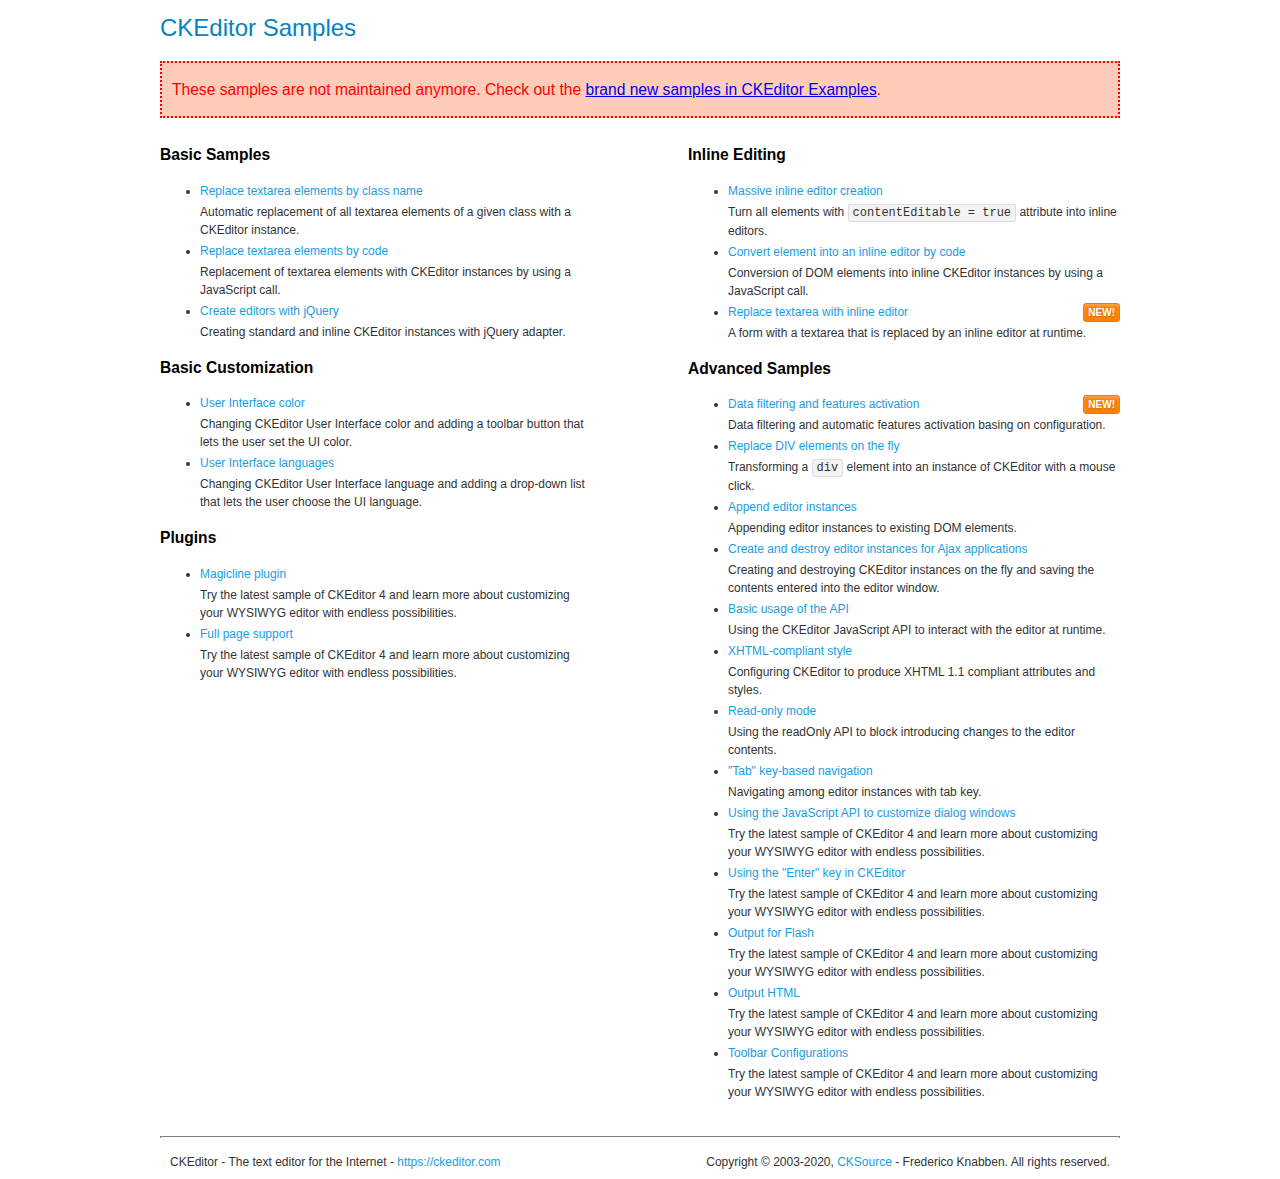
<file: admin/resources/ckeditor/samples/old/index.html>
<!DOCTYPE html>
<!--
Copyright (c) 2003-2020, CKSource - Frederico Knabben. All rights reserved.
For licensing, see LICENSE.md or https://ckeditor.com/legal/ckeditor-oss-license
-->
<html lang="en">
<head>
	<meta charset="utf-8">
	<title>CKEditor Samples</title>
	<link rel="stylesheet" href="sample.css">
	<meta name="description" content="Try the latest sample of CKEditor 4 and learn more about customizing your WYSIWYG editor with endless possibilities.">
</head>
<body>
	<h1 class="samples">
		CKEditor Samples
	</h1>
	<div class="warning deprecated">
		These samples are not maintained anymore. Check out the <a href="https://ckeditor.com/docs/ckeditor4/latest/examples/index.html">brand new samples in CKEditor Examples</a>.
	</div>
	<div class="twoColumns">
		<div class="twoColumnsLeft">
			<h2 class="samples">
				Basic Samples
			</h2>
			<dl class="samples">
				<dt><a class="samples" href="replacebyclass.html">Replace textarea elements by class name</a></dt>
				<dd>Automatic replacement of all textarea elements of a given class with a CKEditor instance.</dd>

				<dt><a class="samples" href="replacebycode.html">Replace textarea elements by code</a></dt>
				<dd>Replacement of textarea elements with CKEditor instances by using a JavaScript call.</dd>

				<dt><a class="samples" href="jquery.html">Create editors with jQuery</a></dt>
				<dd>Creating standard and inline CKEditor instances with jQuery adapter.</dd>
			</dl>

			<h2 class="samples">
				Basic Customization
			</h2>
			<dl class="samples">
				<dt><a class="samples" href="uicolor.html">User Interface color</a></dt>
				<dd>Changing CKEditor User Interface color and adding a toolbar button that lets the user set the UI color.</dd>

				<dt><a class="samples" href="uilanguages.html">User Interface languages</a></dt>
				<dd>Changing CKEditor User Interface language and adding a drop-down list that lets the user choose the UI language.</dd>
			</dl>


			<h2 class="samples">Plugins</h2>
<dl class="samples">
<dt><a class="samples" href="magicline/magicline.html">Magicline plugin</a></dt>
<dd>Try the latest sample of CKEditor 4 and learn more about customizing your WYSIWYG editor with endless possibilities.</dd>

<dt><a class="samples" href="wysiwygarea/fullpage.html">Full page support</a></dt>
<dd>Try the latest sample of CKEditor 4 and learn more about customizing your WYSIWYG editor with endless possibilities.</dd>
</dl>
		</div>
		<div class="twoColumnsRight">
			<h2 class="samples">
				Inline Editing
			</h2>
			<dl class="samples">
				<dt><a class="samples" href="inlineall.html">Massive inline editor creation</a></dt>
				<dd>Turn all elements with <code>contentEditable = true</code> attribute into inline editors.</dd>

				<dt><a class="samples" href="inlinebycode.html">Convert element into an inline editor by code</a></dt>
				<dd>Conversion of DOM elements into inline CKEditor instances by using a JavaScript call.</dd>

				<dt><a class="samples" href="inlinetextarea.html">Replace textarea with inline editor</a> <span class="new">New!</span></dt>
				<dd>A form with a textarea that is replaced by an inline editor at runtime.</dd>

				
			</dl>

			<h2 class="samples">
				Advanced Samples
			</h2>
			<dl class="samples">
				<dt><a class="samples" href="datafiltering.html">Data filtering and features activation</a> <span class="new">New!</span></dt>
				<dd>Data filtering and automatic features activation basing on configuration.</dd>

				<dt><a class="samples" href="divreplace.html">Replace DIV elements on the fly</a></dt>
				<dd>Transforming a <code>div</code> element into an instance of CKEditor with a mouse click.</dd>

				<dt><a class="samples" href="appendto.html">Append editor instances</a></dt>
				<dd>Appending editor instances to existing DOM elements.</dd>

				<dt><a class="samples" href="ajax.html">Create and destroy editor instances for Ajax applications</a></dt>
				<dd>Creating and destroying CKEditor instances on the fly and saving the contents entered into the editor window.</dd>

				<dt><a class="samples" href="api.html">Basic usage of the API</a></dt>
				<dd>Using the CKEditor JavaScript API to interact with the editor at runtime.</dd>

				<dt><a class="samples" href="xhtmlstyle.html">XHTML-compliant style</a></dt>
				<dd>Configuring CKEditor to produce XHTML 1.1 compliant attributes and styles.</dd>

				<dt><a class="samples" href="readonly.html">Read-only mode</a></dt>
				<dd>Using the readOnly API to block introducing changes to the editor contents.</dd>

				<dt><a class="samples" href="tabindex.html">"Tab" key-based navigation</a></dt>
				<dd>Navigating among editor instances with tab key.</dd>


				
<dt><a class="samples" href="dialog/dialog.html">Using the JavaScript API to customize dialog windows</a></dt>
<dd>Try the latest sample of CKEditor 4 and learn more about customizing your WYSIWYG editor with endless possibilities.</dd>

<dt><a class="samples" href="enterkey/enterkey.html">Using the &quot;Enter&quot; key in CKEditor</a></dt>
<dd>Try the latest sample of CKEditor 4 and learn more about customizing your WYSIWYG editor with endless possibilities.</dd>

<dt><a class="samples" href="htmlwriter/outputforflash.html">Output for Flash</a></dt>
<dd>Try the latest sample of CKEditor 4 and learn more about customizing your WYSIWYG editor with endless possibilities.</dd>

<dt><a class="samples" href="htmlwriter/outputhtml.html">Output HTML</a></dt>
<dd>Try the latest sample of CKEditor 4 and learn more about customizing your WYSIWYG editor with endless possibilities.</dd>

<dt><a class="samples" href="toolbar/toolbar.html">Toolbar Configurations</a></dt>
<dd>Try the latest sample of CKEditor 4 and learn more about customizing your WYSIWYG editor with endless possibilities.</dd>

			</dl>
		</div>
	</div>
	<div id="footer">
		<hr>
		<p>
			CKEditor - The text editor for the Internet - <a class="samples" href="https://ckeditor.com/">https://ckeditor.com</a>
		</p>
		<p id="copy">
			Copyright &copy; 2003-2020, <a class="samples" href="https://cksource.com/">CKSource</a> - Frederico Knabben. All rights reserved.
		</p>
	</div>
</body>
</html>
</file>
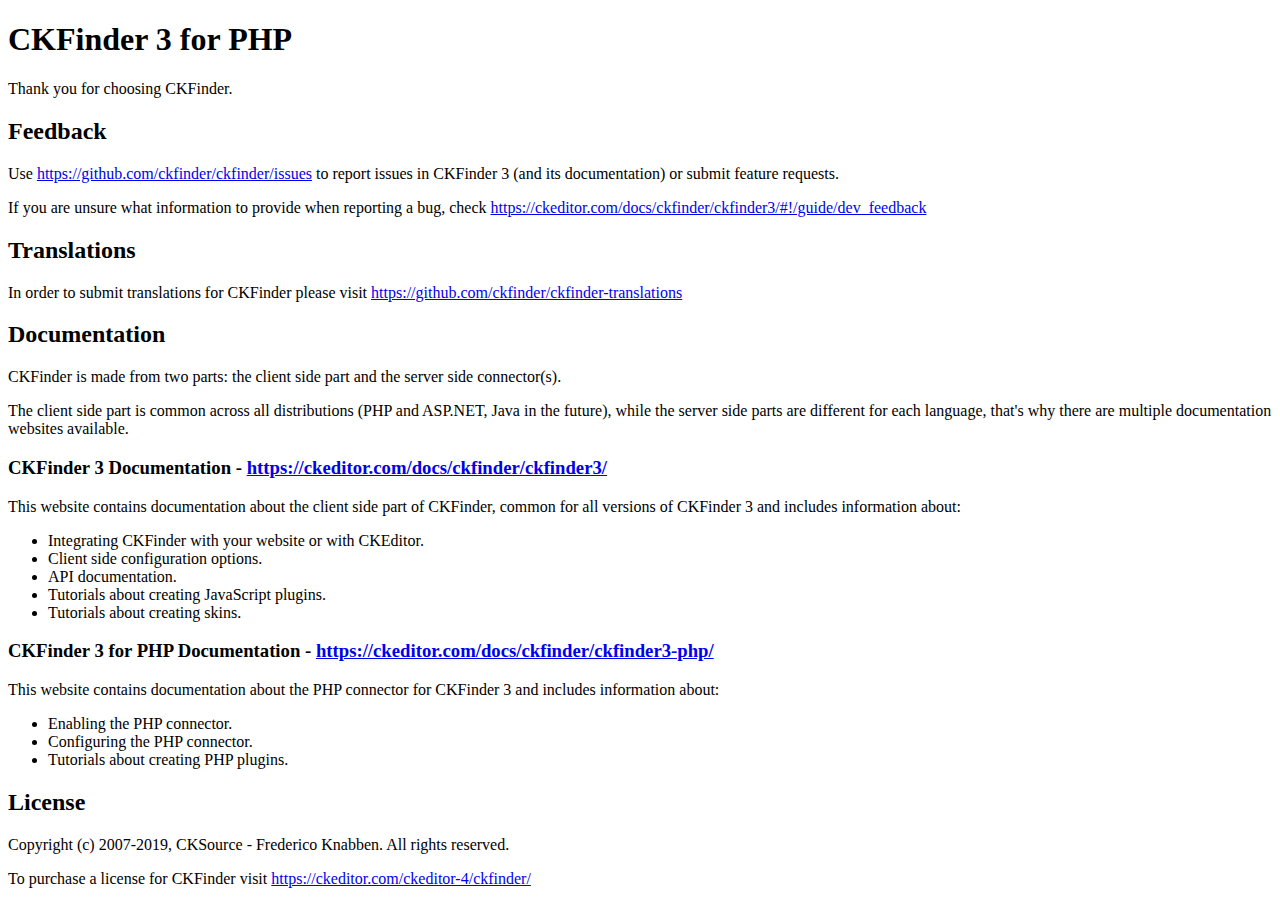
<file: admin/resources/ckfinder/README.html>
<!DOCTYPE html>
<html lang="en">
<head>
	<meta charset="UTF-8">
	<title>CKFinder Readme</title>
</head>
<body>
<h1 id="ckfinder-3-for-php">CKFinder 3 for PHP</h1>
<p>Thank you for choosing CKFinder.</p>
<h2 id="feedback">Feedback</h2>
<p>Use <a href="https://github.com/ckfinder/ckfinder/issues">https://github.com/ckfinder/ckfinder/issues</a> to report issues in CKFinder 3 (and its documentation) or submit
feature requests.</p>
<p>If you are unsure what information to provide when reporting a bug, check <a href="https://ckeditor.com/docs/ckfinder/ckfinder3/#!/guide/dev_feedback">https://ckeditor.com/docs/ckfinder/ckfinder3/#!/guide/dev_feedback</a></p>
<h2 id="translations">Translations</h2>
<p>In order to submit translations for CKFinder please visit <a href="https://github.com/ckfinder/ckfinder-translations">https://github.com/ckfinder/ckfinder-translations</a></p>
<h2 id="documentation">Documentation</h2>
<p>CKFinder is made from two parts: the client side part and the server side connector(s).</p>
<p>The client side part is common across all distributions (PHP and ASP.NET, Java in the future), while
the server side parts are different for each language, that&#39;s why there are multiple documentation websites available.</p>
<h3 id="ckfinder-3-documentation-https-ckeditor-com-docs-ckfinder-ckfinder3-">CKFinder 3 Documentation - <a href="https://ckeditor.com/docs/ckfinder/ckfinder3/">https://ckeditor.com/docs/ckfinder/ckfinder3/</a></h3>
<p>This website contains documentation about the client side part of CKFinder, common for all versions of CKFinder 3
and includes information about:</p>
<ul>
<li>Integrating CKFinder with your website or with CKEditor.</li>
<li>Client side configuration options.</li>
<li>API documentation.</li>
<li>Tutorials about creating JavaScript plugins.</li>
<li>Tutorials about creating skins.</li>
</ul>
<h3 id="ckfinder-3-for-php-documentation-https-ckeditor-com-docs-ckfinder-ckfinder3-php-">CKFinder 3 for PHP Documentation - <a href="https://ckeditor.com/docs/ckfinder/ckfinder3-php/">https://ckeditor.com/docs/ckfinder/ckfinder3-php/</a></h3>
<p>This website contains documentation about the PHP connector for CKFinder 3 and includes information about:</p>
<ul>
<li>Enabling the PHP connector.</li>
<li>Configuring the PHP connector.</li>
<li>Tutorials about creating PHP plugins.</li>
</ul>
<h2 id="license">License</h2>
<p>Copyright (c) 2007-2019, CKSource - Frederico Knabben. All rights reserved.</p>
<p>To purchase a license for CKFinder visit <a href="https://ckeditor.com/ckeditor-4/ckfinder/">https://ckeditor.com/ckeditor-4/ckfinder/</a></p>

</body>
</html>
</file>
<file: admin/resources/ckeditor/samples/old/sample.css>
/*
Copyright (c) 2003-2020, CKSource - Frederico Knabben. All rights reserved.
For licensing, see LICENSE.md or https://ckeditor.com/legal/ckeditor-oss-license
*/

html, body, h1, h2, h3, h4, h5, h6, div, span, blockquote, p, address, form, fieldset, img, ul, ol, dl, dt, dd, li, hr, table, td, th, strong, em, sup, sub, dfn, ins, del, q, cite, var, samp, code, kbd, tt, pre
{
	line-height: 1.5;
}

body
{
	padding: 10px 30px;
}

input, textarea, select, option, optgroup, button, td, th
{
	font-size: 100%;
}

pre
{
	-moz-tab-size: 4;
	tab-size: 4;
}

pre, code, kbd, samp, tt
{
	font-family: monospace,monospace;
	font-size: 1em;
}

body {
	width: 960px;
	margin: 0 auto;
}

code
{
	background: #f3f3f3;
	border: 1px solid #ddd;
	padding: 1px 4px;
	border-radius: 3px;
}

abbr
{
	border-bottom: 1px dotted #555;
	cursor: pointer;
}

.new, .beta
{
	text-transform: uppercase;
	font-size: 10px;
	font-weight: bold;
	padding: 1px 4px;
	margin: 0 0 0 5px;
	color: #fff;
	float: right;
	border-radius: 3px;
}

.new
{
	background: #FF7E00;
	border: 1px solid #DA8028;
	text-shadow: 0 1px 0 #C97626;

	box-shadow: 0 2px 3px 0 #FFA54E inset;
}

.beta
{
	background: #18C0DF;
	border: 1px solid #19AAD8;
	text-shadow: 0 1px 0 #048CAD;
	font-style: italic;

	box-shadow: 0 2px 3px 0 #50D4FD inset;
}

h1.samples
{
	color: #0782C1;
	font-size: 200%;
	font-weight: normal;
	margin: 0;
	padding: 0;
}

h1.samples a
{
	color: #0782C1;
	text-decoration: none;
	border-bottom: 1px dotted #0782C1;
}

.samples a:hover
{
	border-bottom: 1px dotted #0782C1;
}

h2.samples
{
	color: #000000;
	font-size: 130%;
	margin: 15px 0 0 0;
	padding: 0;
}

p, blockquote, address, form, pre, dl, h1.samples, h2.samples
{
	margin-bottom: 15px;
}

ul.samples
{
	margin-bottom: 15px;
}

.clear
{
	clear: both;
}

fieldset
{
	margin: 0;
	padding: 10px;
}

body, input, textarea
{
	color: #333333;
	font-family: Arial, Helvetica, sans-serif;
}

body
{
	font-size: 75%;
}

a.samples
{
	color: #189DE1;
	text-decoration: none;
}

form
{
	margin: 0;
	padding: 0;
}

pre.samples
{
	background-color: #F7F7F7;
	border: 1px solid #D7D7D7;
	overflow: auto;
	padding: 0.25em;
	white-space: pre-wrap; /* CSS 2.1 */
	word-wrap: break-word; /* IE7 */
}

#footer
{
	clear: both;
	padding-top: 10px;
}

#footer hr
{
	margin: 10px 0 15px 0;
	height: 1px;
	border: solid 1px gray;
	border-bottom: none;
}

#footer p
{
	margin: 0 10px 10px 10px;
	float: left;
}

#footer #copy
{
	float: right;
}

#outputSample
{
	width: 100%;
	table-layout: fixed;
}

#outputSample thead th
{
	color: #dddddd;
	background-color: #999999;
	padding: 4px;
	white-space: nowrap;
}

#outputSample tbody th
{
	vertical-align: top;
	text-align: left;
}

#outputSample pre
{
	margin: 0;
	padding: 0;
}

.description
{
	border: 1px dotted #B7B7B7;
	margin-bottom: 10px;
	padding: 10px 10px 0;
	overflow: hidden;
}

label
{
	display: block;
	margin-bottom: 6px;
}

/**
 *	CKEditor editables are automatically set with the "cke_editable" class
 *	plus cke_editable_(inline|themed) depending on the editor type.
 */

/* Style a bit the inline editables. */
.cke_editable.cke_editable_inline
{
	cursor: pointer;
}

/* Once an editable element gets focused, the "cke_focus" class is
   added to it, so we can style it differently. */
.cke_editable.cke_editable_inline.cke_focus
{
	box-shadow: inset 0px 0px 20px 3px #ddd, inset 0 0 1px #000;
	outline: none;
	background: #eee;
	cursor: text;
}

/* Avoid pre-formatted overflows inline editable. */
.cke_editable_inline pre
{
	white-space: pre-wrap;
	word-wrap: break-word;
}

/**
 *	Samples index styles.
 */

.twoColumns,
.twoColumnsLeft,
.twoColumnsRight
{
	overflow: hidden;
}

.twoColumnsLeft,
.twoColumnsRight
{
	width: 45%;
}

.twoColumnsLeft
{
	float: left;
}

.twoColumnsRight
{
	float: right;
}

dl.samples
{
	padding: 0 0 0 40px;
}
dl.samples > dt
{
	display: list-item;
	list-style-type: disc;
	list-style-position: outside;
	margin: 0 0 3px;
}
dl.samples > dd
{
	margin: 0 0 3px;
}
.warning
{
	color: #ff0000;
	background-color: #FFCCBA;
	border: 2px dotted #ff0000;
	padding: 15px 10px;
	margin: 10px 0;
}

.warning.deprecated {
	font-size: 1.3em;
}

/* Used on inline samples */

blockquote
{
	font-style: italic;
	font-family: Georgia, Times, "Times New Roman", serif;
	padding: 2px 0;
	border-style: solid;
	border-color: #ccc;
	border-width: 0;
}

.cke_contents_ltr blockquote
{
	padding-left: 20px;
	padding-right: 8px;
	border-left-width: 5px;
}

.cke_contents_rtl blockquote
{
	padding-left: 8px;
	padding-right: 20px;
	border-right-width: 5px;
}

img.right {
	border: 1px solid #ccc;
	float: right;
	margin-left: 15px;
	padding: 5px;
}

img.left {
	border: 1px solid #ccc;
	float: left;
	margin-right: 15px;
	padding: 5px;
}

.marker
{
	background-color: Yellow;
}
</file>
